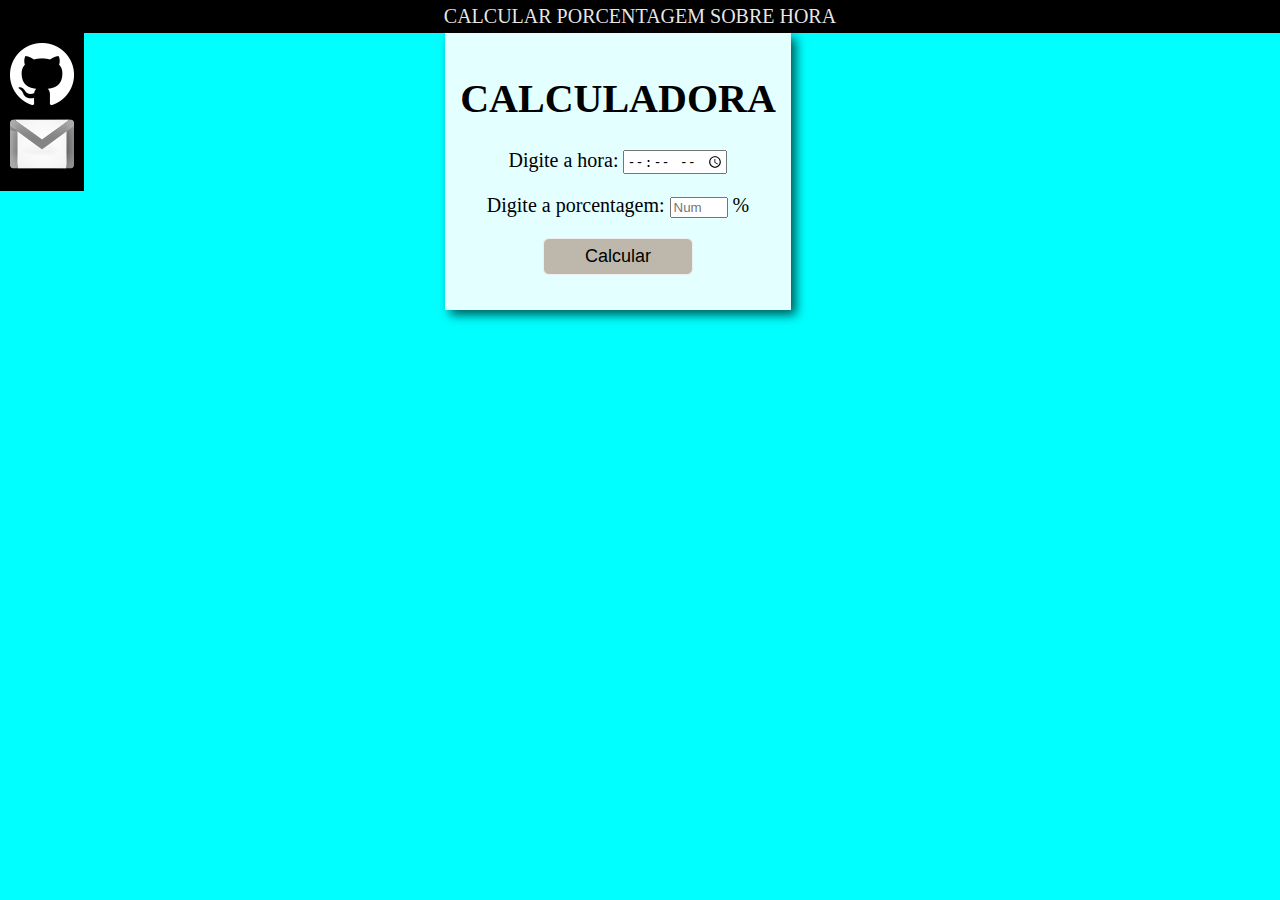
<file: index.html>
<!DOCTYPE html>
<html lang="pt-br">

<head>
    <meta charset="UTF-8">
    <meta name="viewport" content="width=device-width, initial-scale=1.0">
    <meta http-equiv="X-UA-Compatible" content="ie=edge">
    <title>Calcular Porcentagem Sobre Hora</title>
    <meta name="description" content="Calcule online e de forma simples porcentagem sobre hora.">
    <link rel="stylesheet" href="estilo.css">

</head>



<body>
    <div id="título">
        CALCULAR PORCENTAGEM SOBRE HORA
    </div>
    <div id="conteúdo">
        <ul id="esq">
            <li><a href="https://github.com/ajraduenz"><img src="github.png" alt="github logo"></a></li>
            <li><a href="mailto:aldoraduenzjunior@gmail.com"><img src="email.png" alt="gmail logo"></a></li>

        </ul>


        <section >
            <div>
                <h1>CALCULADORA</h1>
                <p>Digite a hora: <input type="time" placeholder="hora" name="hora" id="hora" ></p>
                <p>Digite a porcentagem: <input type="number" placeholder="Num" name="porcentagem" id="porcentagem"> %
                </p>
                <p><input type="button" value="Calcular" id="Calcular" onclick="Calcular()"></p>
                </p>
            </div>
            <div id="res1">
            </div>
            <div id="res2">
            </div>
            <div id="res3">
            </div>
            
        </section>
       
    </div>
    <script src="script.js"></script>

</body>

</html>
</file>
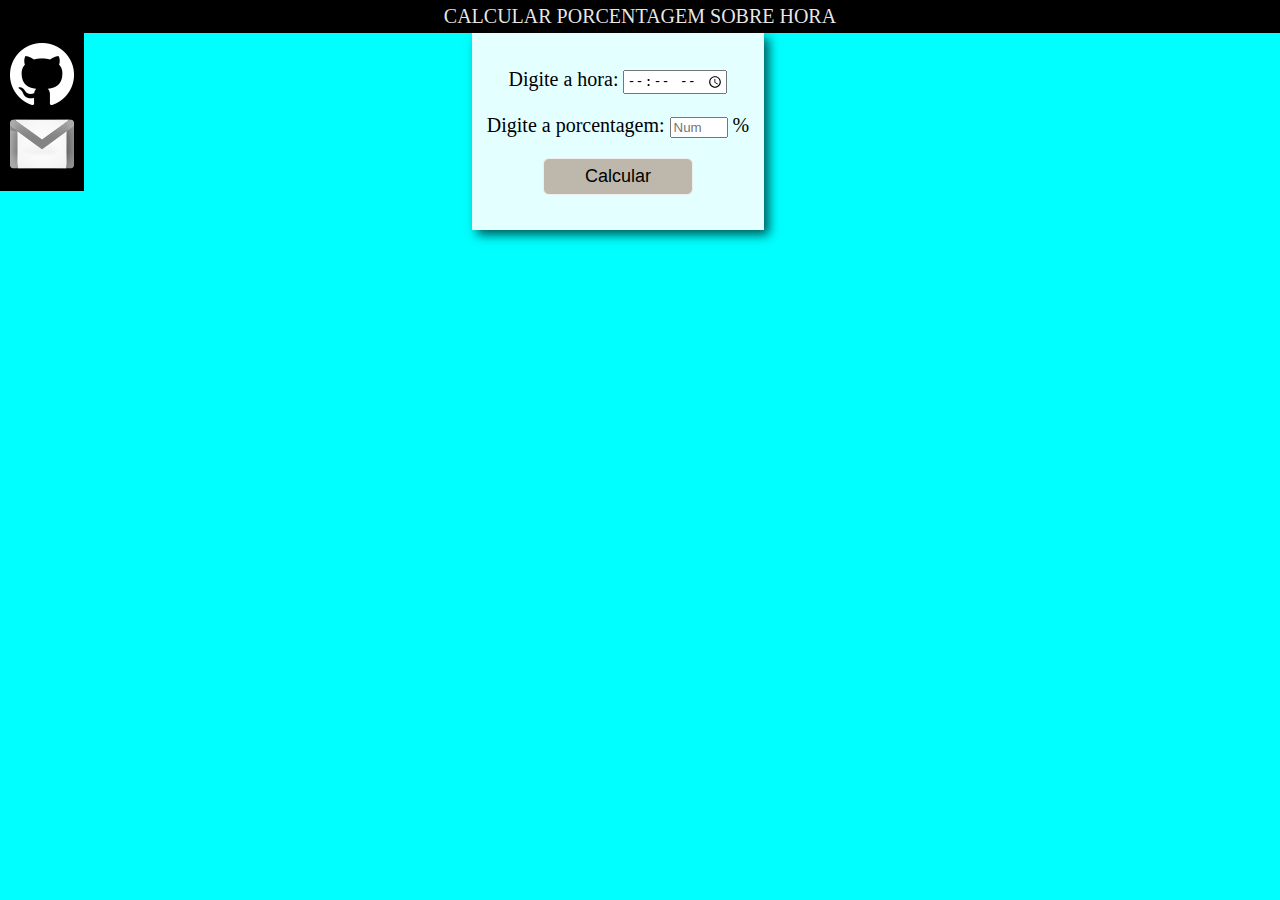
<file: PorcentagemSobreHora.html>
<!DOCTYPE html>
<html lang="pt-br">

<head>
    <meta charset="UTF-8">
    <meta name="viewport" content="width=device-width, initial-scale=1.0">
    <meta http-equiv="X-UA-Compatible" content="ie=edge">
    <title>Calcular Porcentagem Sobre Hora</title>
    <meta name="description" content="Calcule online e de forma simples porcentagem sobre hora.">
    <link rel="stylesheet" href="estilo.css">

</head>



<body>
    <div id="título">
        CALCULAR PORCENTAGEM SOBRE HORA
    </div>
    <div id="conteúdo">
        <ul id="esq">
            <li><a href="https://github.com/ajraduenz"><img src="github.png"></a></li>
            <li><a href="mailto:aldoraduenzjunior@gmail.com"><img src="email.png"></a></li>

        </ul>


        <section>
            <div>
                <p>Digite a hora: <input type="time" placeholder="hora" name="hora" id="hora"></p>
                <p>Digite a porcentagem: <input type="number" placeholder="Num" name="porcentagem" id="porcentagem"> %
                </p>
                <p><input type="button" value="Calcular" id="Calcular" onclick="Calcular()"></p>
                </p>
            </div>
            <div id="res1">
            </div>
            <div id="res2">
            </div>
            
        </section>
    </div>
    <script src="script.js"></script>

</body>

</html>
</file>
<file: estilo.css>
body{
    font: normal 15pt Verdana;
    margin: 0px;
    padding: 0px;
    background-color: aqua;
}

div#título{
    font: normal 15pt Verdana;
    background-color: rgb(0, 0, 0);
    color: rgba(255, 255, 255, 0.904);
    text-align: center;
    margin: 0px;
    width: 100%;
    padding-top: 5px;
    padding-bottom: 5px;
   
    
}

div#conteúdo{
    padding: 0px, 0px;
    display: flex;
    width: 90%;    
}
ul {   
    margin: 0px;
    padding: 10px;
    color: rgba(255, 255, 255, 0.904);
    vertical-align: top;
    text-align: center;
    background: rgb(0, 0, 0);
    width: auto;
    height: 100%;
    float: left;
    font-family: Arial, Helvetica, sans-serif;
    font-stretch: expanded
  }
ul li a{
    color: rgba(255, 255, 255, 0.904);
}


section{
    background: rgba(255, 255, 255, 0.89);
    /* border-radius: 10px;arredondamento */
    padding: 15px; 
    margin: 0 auto 0 auto; 
    text-align: center; 
    box-shadow: 5px 5px 10px rgba(0, 0, 0, 0.644);/*sombra Deslocamento: LATERAL VERTICAL E ESPALHAMENTO*/
}

input#porcentagem{
    width: 50px;
}

input#Calcular{
    width: 150px;
    text-align: center;
    padding: 7px 5px;
    border: 1px solid #eee;
    border-radius: 6px;
    background-color: rgb(189, 184, 171);
    font-size: 18px;
}
input#Calcular:active{
    position: relative;
    top: 2px;
}
input#ZerarTudo{
    width: 150px;
    text-align: center;
    padding: 7px 20px;
    border: 1px solid #eee;
    border-radius: 6px;
    background-color: rgb(255, 88, 88);
    font-size: 18px;
    
}
input#Zerar{
    width: 150px;
    text-align: center;
    padding: 7px 20px;
    border: 1px solid #eee;
    border-radius: 6px;
    background-color: rgb(189, 184, 171);
    font-size: 18px;
}
input#Zerar:active, input#ZerarTudo:active{
    position: relative;
    top: 2px;
}

select#lista{
    width: 150px;
}

/* footer{
    color: rgba(0, 0, 0, 0.87);    
    font-style: italic;
    font: normal 12pt sans-serif;
    position:absolute;
    bottom:0;
    width:80%;
} */


/* input#ConsultarBanco{
    width: 350px;
    text-align: center;
    padding: 15px 20px;
    border: 1px solid #eee;
    border-radius: 6px;
    background-color: rgb(189, 184, 171);
    font-size: 18px;
} */
/* input#Banco{
    width: 350px;
    text-align: center;
    padding: 15px 20px;
    border: 1px solid #eee;
    border-radius: 6px;
    background-color: rgb(189, 184, 171);
    font-size: 18px;
} */
</file>
